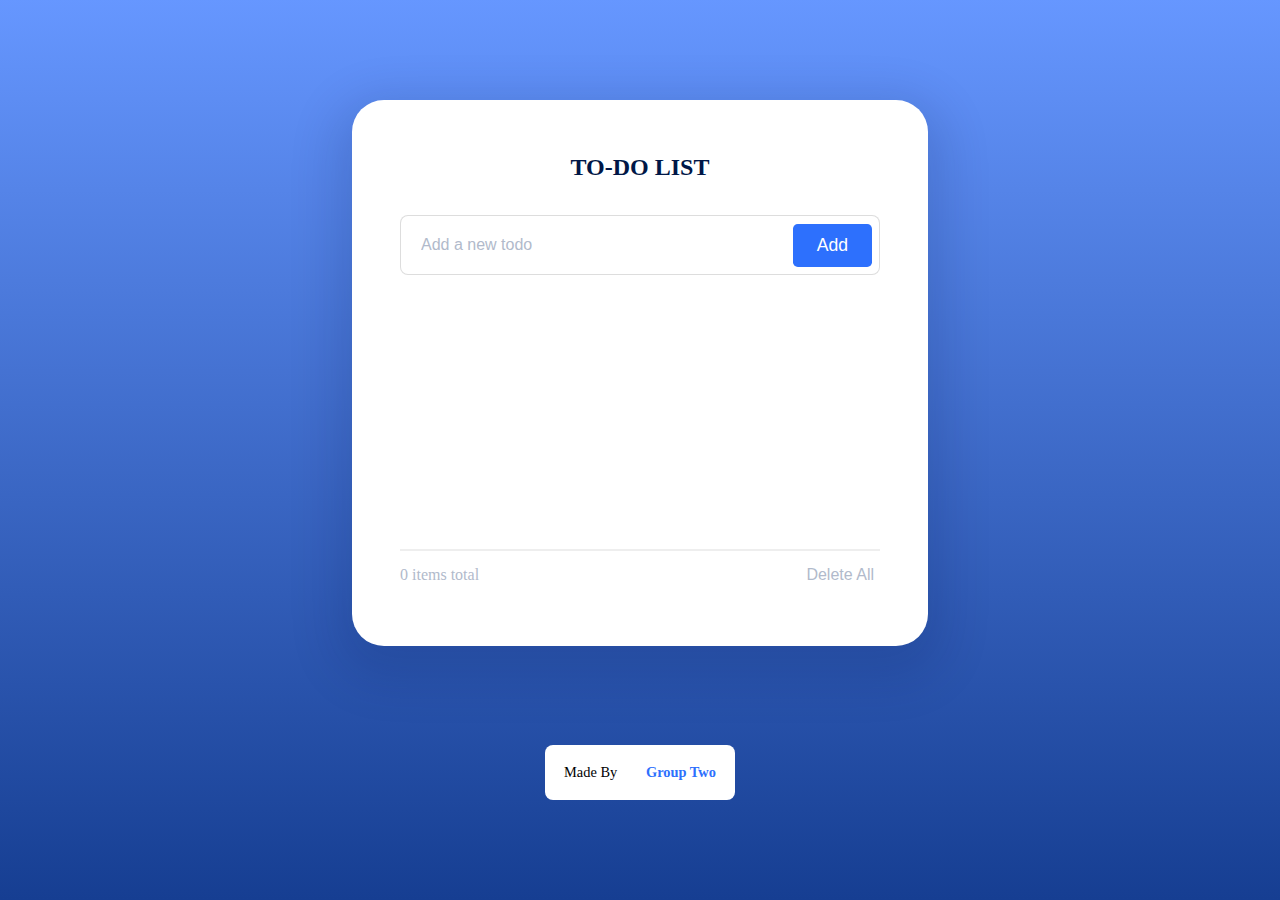
<file: index.html>
<!DOCTYPE html>
<html lang="en">
  <head>
    <meta charset="UTF-8" />
    <meta name="viewport" content="width=device-width, initial-scale=1.0" />
    <link rel="stylesheet" href="./style.css" />
    <script src="./script.js" defer></script>
    <title>To-do</title>
  </head>
  <body>
    <section class="todo">
      <h2>To-do list</h2>
      <div class="input">
        <input
          type="text"
          class="input-field"
          id="todoInput"
          placeholder="Add a new todo"
        />
        <button class="btn">Add</button>
      </div>
      <ul class="scroll">
        <li id="todoList"></li>
      </ul>
      <div>
        <hr class="counter" />
        <div class="counter-container">
          <p><span id="todoCount">0</span> items total</p>
          <button id="deleteButton">Delete All</button>
        </div>
      </div>
    </section>
    <footer>
      <div class="footer">
        <p class="made-by">Made By</p>
        <p class="author">Group Two</p>
      </div>
    </footer>
  </body>
</html>
</file>
<file: style.css>
:root {
  --gradient: linear-gradient(
    180deg,
    rgba(45, 112, 1253, 0.73) 0%,
    #163e92 100%
  );
  --dark: #001747;
  --grey: #b1bacb;
  --grey-border: rgba(210, 210, 210, 0.75);
  --grey-light: #eeeeee;
  --grey-dark: $405175;
  --blue: #2d70fd;
  --green: #00d8a7;
  --white: #ffffff;
}

body {
  background: var(--gradient);
  margin: 0;
  height: 100vh;
  display: flex;
  flex-direction: column;
  justify-content: space-evenly;
  align-items: center;
}

.btn {
  color: var(--white);
  font-size: 1.1rem;
  padding: 0.7rem 1.5rem;
  border-radius: 0.3rem;
  background-color: var(--blue);
  border: none;
  position: absolute;
  right: 0.5rem;
  bottom: 0.5rem;
}

h1,
h2,
h3,
h4,
h5,
h6,
p {
  margin: 0;
}

/* Todo Container */

.todo {
  display: flex;
  flex-direction: column;
  justify-content: space-around;
  border-radius: 2rem;
  background: var(--white);
  padding: 3rem;
  height: 50%;
  width: 60%;
  box-shadow: 0 1rem 3rem 1rem rgba(0, 23, 71, 0.15);
  max-width: 30rem;
}

h2 {
  text-transform: uppercase;
  height: 3rem;
  color: var(--dark);
  text-align: center;
}

.input {
  position: relative;
  display: flex;
}

.input-field {
  width: 100%;
  border: 0.06rem solid #d2d2d2bf;
  border-radius: 0.5rem;
  padding: 1.25rem;
  font-size: 1rem;
}

input[type="text"]::placeholder {
  color: var(--grey);
}

.todo-container {
  display: flex;
  gap: 1rem;
}

ul {
  padding: 0;
  margin: 0;
  overflow-y: scroll;
}

li {
  display: flex;
  flex-direction: column;
  gap: 1.2rem;
  padding: 1.3rem;
}

#todoList p {
  display: flex;
  gap: 1rem;
  color: var(--dark);
  align-items: center;
}

#todoList .disabled {
  color: #8f98a8;
}

.disabled {
  display: flex;
  text-decoration: line-through;
}

input[type="checkbox"] {
  appearance: none;
  -webkit-appearance: none;
  -moz-appearance: none;
  cursor: pointer;
}

input[type="checkbox"]::before {
  content: "\2713";
  display: inline-block;
  width: 2rem;
  height: 2rem;
  font-size: 1.7rem;
  text-align: center;
  border: 0.06rem solid var(--grey-border);
  border-radius: 50%;
  color: transparent;
}

input[type="checkbox"]:checked::before {
  color: var(--white);
  background-color: var(--green);
  border: 0.06rem solid var(--green);
  border-radius: 50%;
}

.counter {
  border: 0.06rem solid var(--grey-light);
}

.counter-container {
  height: 2rem;
  display: flex;
  justify-content: space-between;
  color: var(--grey);
}

.counter-container p {
  align-self: center;
}

.counter-container button {
  border: none;
  background-color: transparent;
  color: var(--grey);
  font-size: 1rem;
}

.footer {
  display: flex;
  gap: 1.8rem;
  background-color: var(--white);
  padding: 1.2rem;
  border-radius: 0.5rem;
}

.made-by,
.author {
  font-size: 0.9rem;
}

.made-by {
  color: var(--grey-dark);
}

.author {
  color: var(--blue);
  font-weight: bold;
}

.scroll {
  height: 15rem;
  scrollbar-width: thin;
}

.scroll::-webkit-scrollbar {
  width: 0.6rem;
}

.scroll::-webkit-scrollbar-thumb {
  background-color: var(--blue);
  border-radius: 0.5rem;
}

.scroll::-webkit-scrollbar-track {
  display: none;
}
</file>
